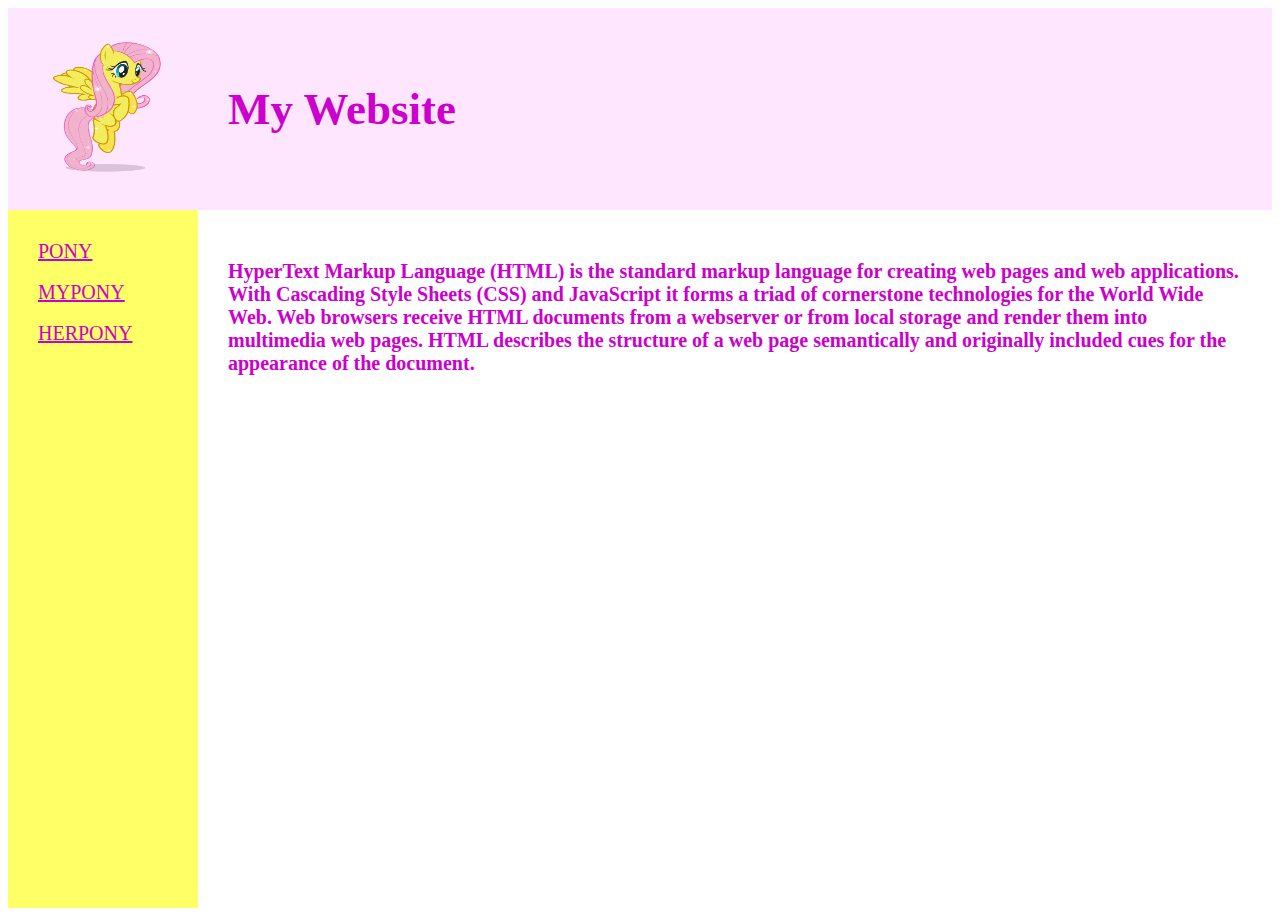
<file: New folder/index.html>
<!DOCTYPE html>
<html>
	<head>
		<title>Ponita.com</title>
		<link href="favicon.ico" rel="shortcut icon" type="image/x-icon" />
		<link rel="stylesheet" type="text/css" href="source.css">
		<meta name="viewport" content="width=device-width, initial-scale=1.0">
	</head>
	<body>
		<table cellspacing="0px" cellpadding="30px" width= "100%" height="900px" >
		<tr height="130px" class=bb >
			<td>
				<img src="ponita.png" width="130" height="130" alt="Some image" >
			</td>
			<td  class=bb >
				<h1><left><p id=jj>My Website</p></left></h1>
			</td>    
		</tr>
		<tr  valign="top">
			<td class=strong>
				<div id=size >
				<left>
				<a href="https://gong.bg/?" class=b>PONY</a></br></br>
				<a href="https://gong.bg/?" class=b>MYPONY </a></br></br>
				<a href="https://gong.bg/?" class=b>HERPONY</a></br></br>
				</left>
				</div>
			</td>
			<td>
				<p id=rr>HyperText Markup Language (HTML) is the standard markup
				language for creating web pages and web applications. With Cascading Style Sheets (CSS) and JavaScript it forms a triad of cornerstone
				technologies for the World Wide Web. Web browsers receive HTML documents
				from a webserver or from local storage and render them into multimedia web pages. HTML
				describes the structure of a web page semantically and originally included cues for the appearance of the document.</p>
			</td>
		</tr>
		</table>
	</body>
</html>
</file>
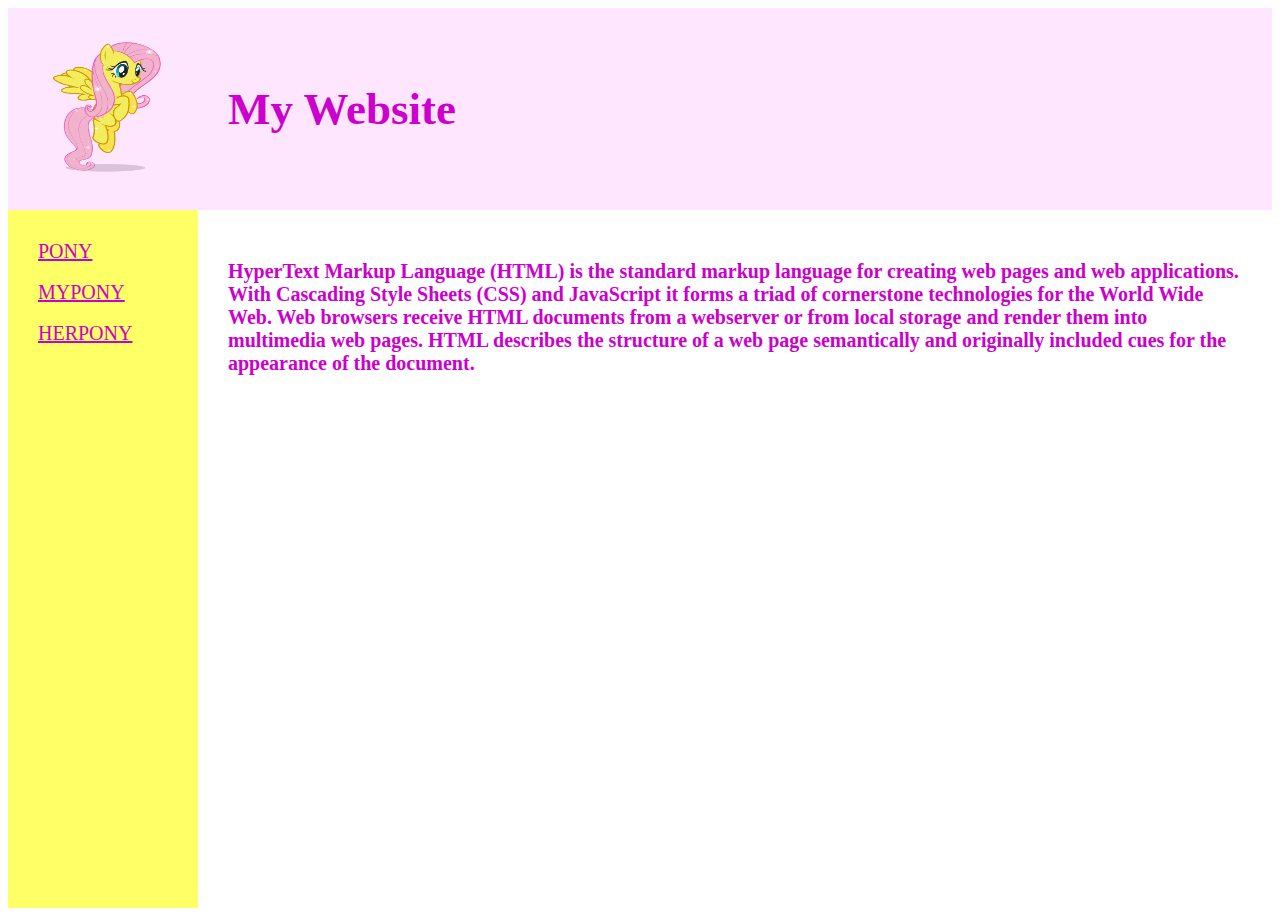
<file: 2021_b/New folder/index.html>
<!DOCTYPE html>
<html>
	<head>
		<title>Ponita.com</title>
		<link href="favicon.ico" rel="shortcut icon" type="image/x-icon" />
		<link rel="stylesheet" type="text/css" href="source.css">
	</head>
	<body>
		<table cellspacing="0px" cellpadding="30px" width= "100%" height="900px" >
		<tr height="130px" class=bb >
			<td>
				<img src="ponita.png" width="130" height="130" alt="Some image" >
			</td>
			<td  class=bb >
				<h1><left><p id=jj>My Website</p></left></h1>
			</td>    
		</tr>
		<tr  valign="top">
			<td class=strong>
				<div id=size >
				<left>
				<a href="https://gong.bg/?" class=b>PONY</a></br></br>
				<a href="https://gong.bg/?" class=b>MYPONY </a></br></br>
				<a href="https://gong.bg/?" class=b>HERPONY</a></br></br>
				</left>
				</div>
			</td>
			<td>
				<p id=rr>HyperText Markup Language (HTML) is the standard markup
				language for creating web pages and web applications. With Cascading Style Sheets (CSS) and JavaScript it forms a triad of cornerstone
				technologies for the World Wide Web. Web browsers receive HTML documents
				from a webserver or from local storage and render them into multimedia web pages. HTML
				describes the structure of a web page semantically and originally included cues for the appearance of the document.</p>
			</td>
		</tr>
		</table>
	</body>
</html>
</file>
<file: New folder/source.css>
<style>
.h2 {
	color:#dd7319;
}
.strong {
	background-color: #FFFF66;
}
.bb{
	background-color: #FFE6FF;
}
#rr{
	font-size: 20px; font-weight:bold; color:#CC00CC; align:justify;
}
.b{
	font-size:20px; color: #CC00CC;
}
#size{
	margin: 30px,15px,30px,15px;
}
#jj{
	font-size: 45px; color: #CC00CC;
}
</style>
</file>
<file: 2021_b/New folder/source.css>
<style>
.h2 {
	color:#dd7319;
}
.strong {
	background-color: #FFFF66;
}
.bb{
	background-color: #FFE6FF;
}
#rr{
	font-size: 20px; font-weight:bold; color:#CC00CC; align:justify;
}
.b{
	font-size:20px; color: #CC00CC;
}
#size{
	margin: 30px,15px,30px,15px;
}
#jj{
	font-size: 45px; color: #CC00CC;
}
</style>
</file>
